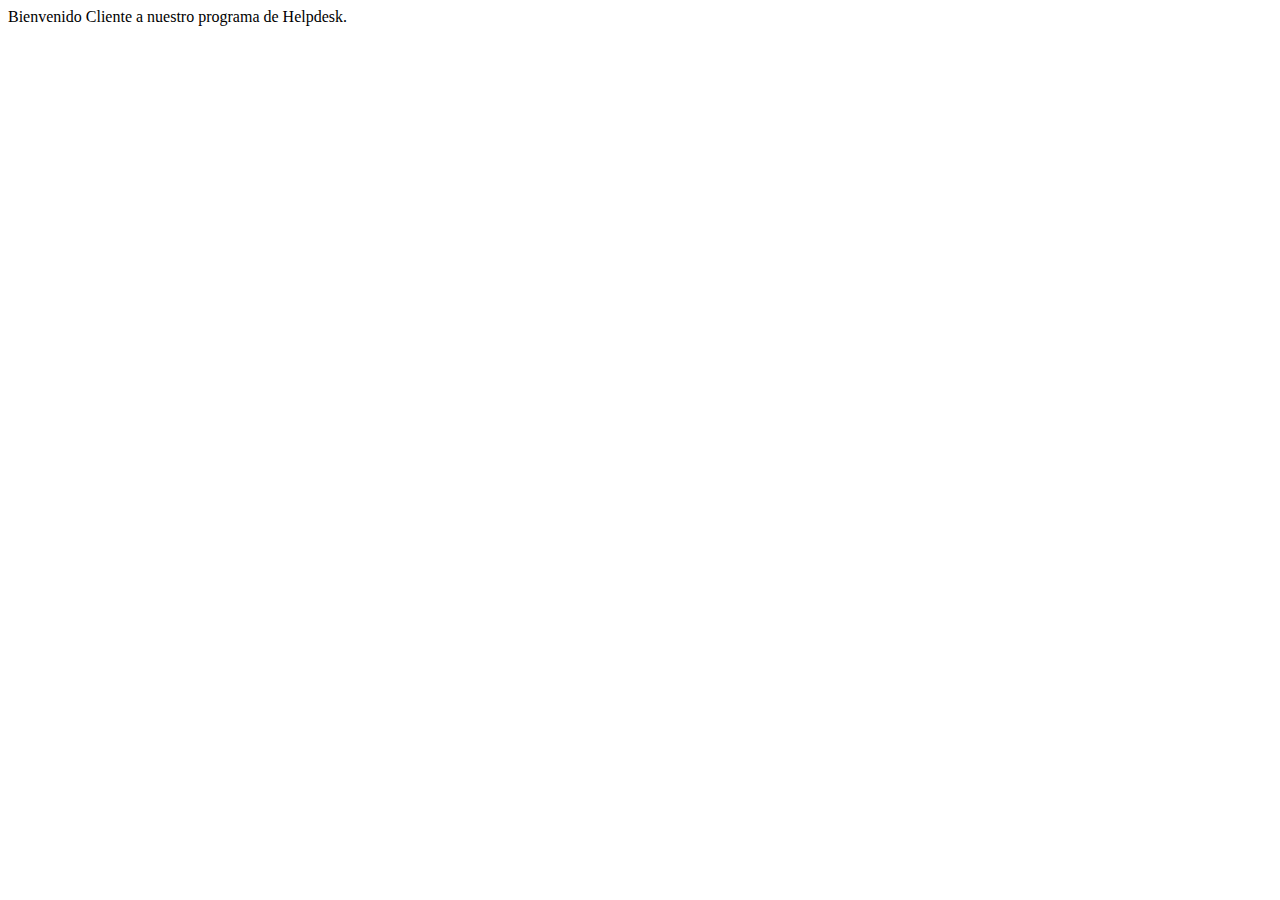
<file: src/index.html>
<!DOCTYPE html>
<html lang="en">
  <head>
    <meta charset="UTF-8" />
    <meta name="viewport" content="width=device-width, initial-scale=1.0" />
    <title>Landing </title>
  </head>
  <body>
    Bienvenido Cliente a nuestro programa de Helpdesk. 
  </body>
</html>
</file>
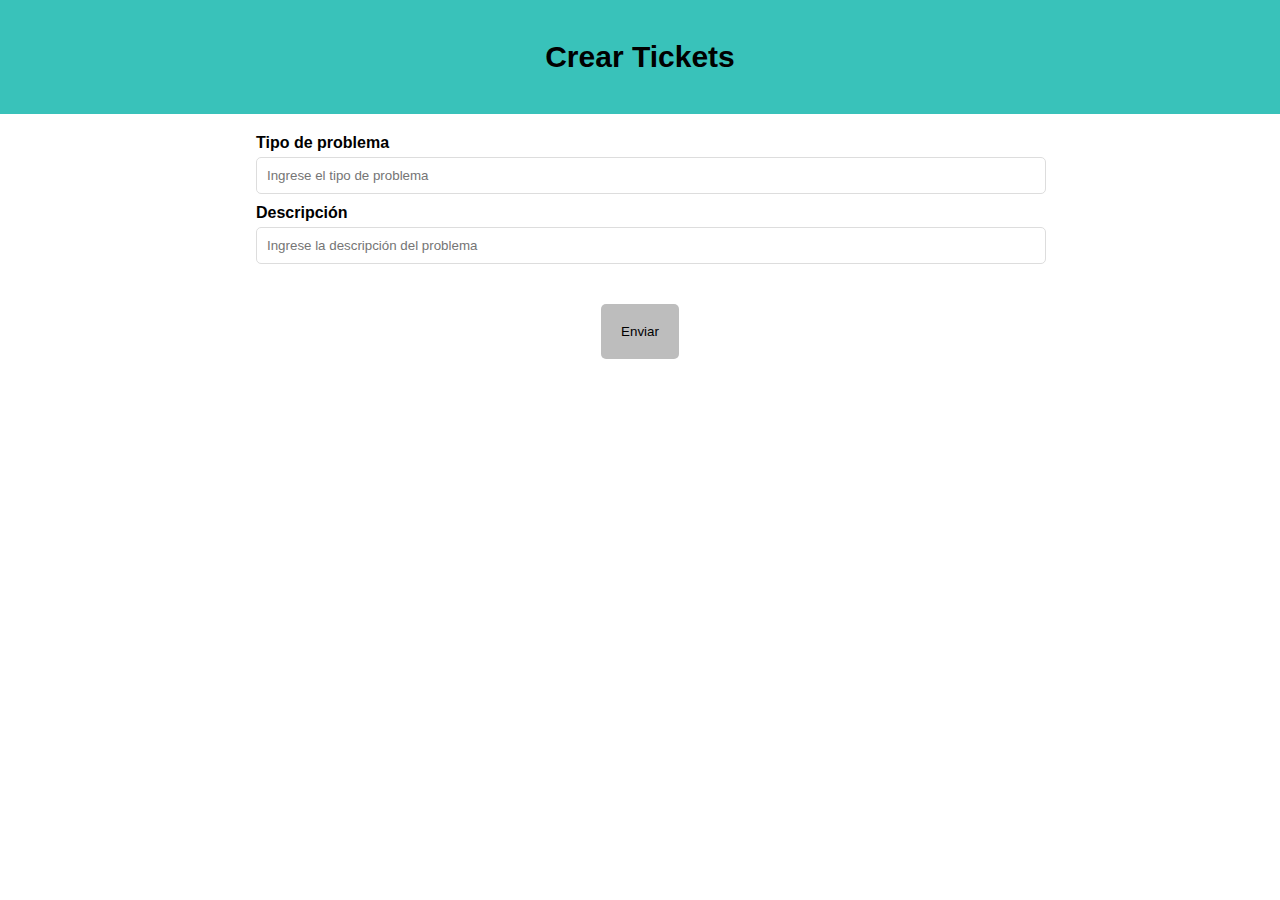
<file: src/CrearTickets.html>
<!DOCTYPE html>
<html lang="es">
<head>
<meta charset="UTF-8">
<meta name="viewport" content="width=device-width, initial-scale=1.0">
<title>Crear Tickets</title>
<style>
  body {
    font-family: Arial, sans-serif;
    margin: 0;
    padding: 0;
  }
  nav {
    background-color: #39c2ba;
    color: black;
    text-align: center;
    padding: 40px 0;
  }
  nav a {
    color: black;
    text-decoration: none;
    margin: 0 15px;
    font-size: 30px;
  }
  .container {
    text-align: center;
    margin-top: 20px;
  }
  .form-group {
    margin: 10px auto;
    width: 60%;
    text-align: left;
  }
  .form-group label {
    display: block;
    font-weight: bold;
    margin-bottom: 5px;
  }
  .form-group input[type="text"] {
    width: 100%;
    padding: 10px;
    border: 1px solid #ddd;
    border-radius: 5px;
  }
  .button {
    display: block;
    margin: 40px auto;
    padding: 20px 20px;
    background-color: #bdbdbd;
    color: black;
    border: none;
    border-radius: 5px;
    cursor: pointer;
  }
</style>
</head>
<body>
  <nav>
    <a href="#"><b>Crear Tickets</b></a>
  </nav>
  <div class="container">
    <div class="form-group">
      <label for="tipoProblema">Tipo de problema</label>
      <input type="text" id="tipoProblema" name="tipoProblema" placeholder="Ingrese el tipo de problema">
    </div>
    <div class="form-group">
      <label for="descripcion">Descripción</label>
      <input type="text" id="descripcion" name="descripcion" placeholder="Ingrese la descripción del problema">
    </div>
    <button class="button">Enviar</button>
  </div>
</body>
</html>
</file>
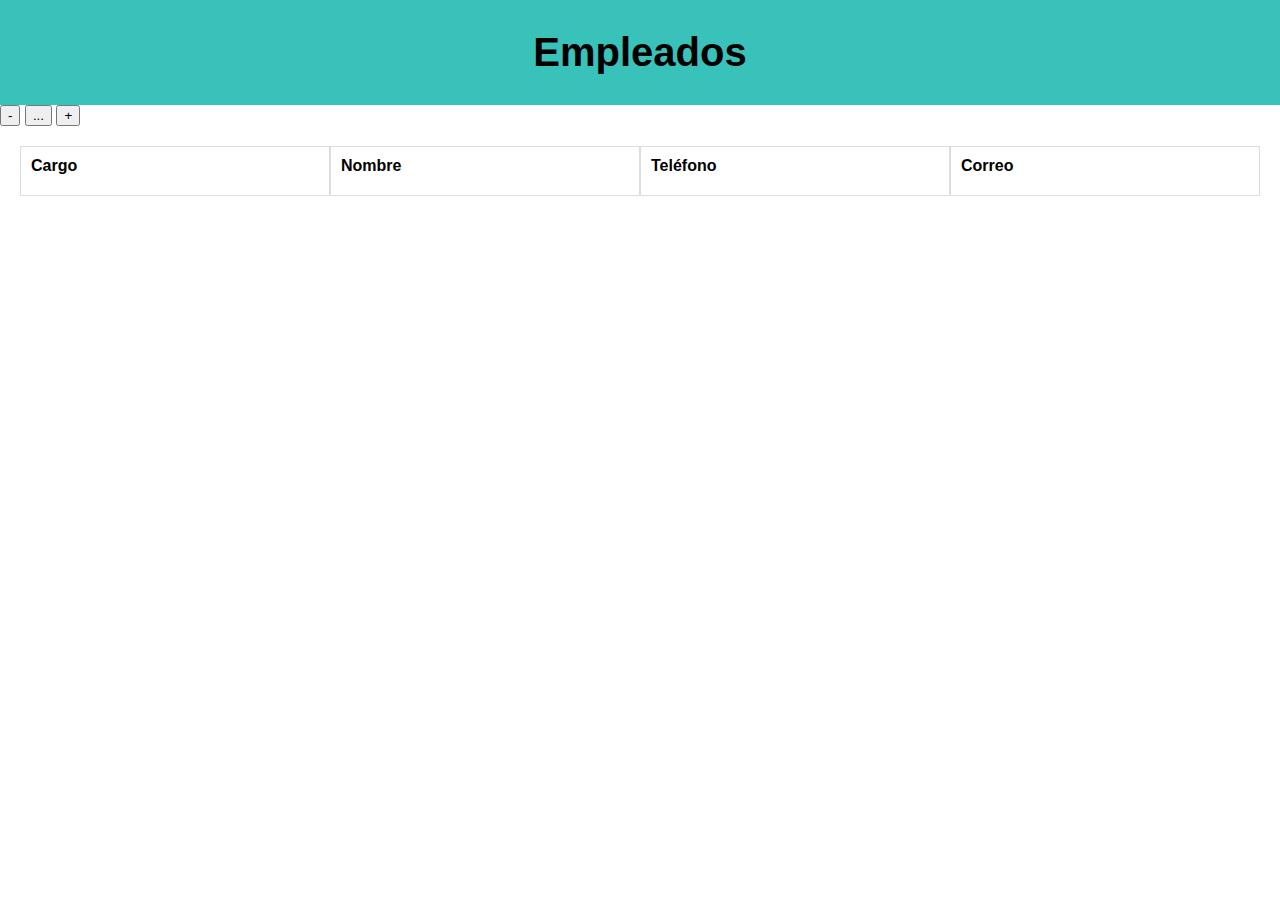
<file: src/empleados.html>
<!DOCTYPE html>
<html lang="es">
<head>
<meta charset="UTF-8">
<meta name="viewport" content="width=device-width, initial-scale=1.0">
<title>Sucursales</title>
<style>
  body {
    font-family: Arial, sans-serif;
    margin: 0;
    padding: 0;
  }
  nav {
    background-color: #39c2ba;
    color: black;
    text-align: center;
    padding: 30px 0;
  }
  nav a {
    color: black;
    text-decoration: none;
    margin: 0 30px;
    font-size: 40px;
  }
  .container {
    display: flex;
    justify-content: space-between;
    margin: 20px;
  }
  .column {
    flex: 1;
    padding: 10px;
    border: 1px solid #ddd;
  }
  .column-title {
    font-weight: bold;
    margin-bottom: 10px;
  }
</style>
</head>
<body>
    
  <nav>
    <a href="#"><b>Empleados</b></a>
  </nav>
  <button>-</button>
    <button>...</button>
    <button>+</button>

  <div class="container">
    <div class="column">
      <div class="column-title">Cargo</div>
      
    </div>
    <div class="column">
      <div class="column-title">Nombre</div>
      
    </div>
    <div class="column">
      <div class="column-title">Teléfono</div>

    </div>
    <div class="column">
      <div class="column-title">Correo</div>
      
    </div>
  </div>
</body>
</html>
</file>
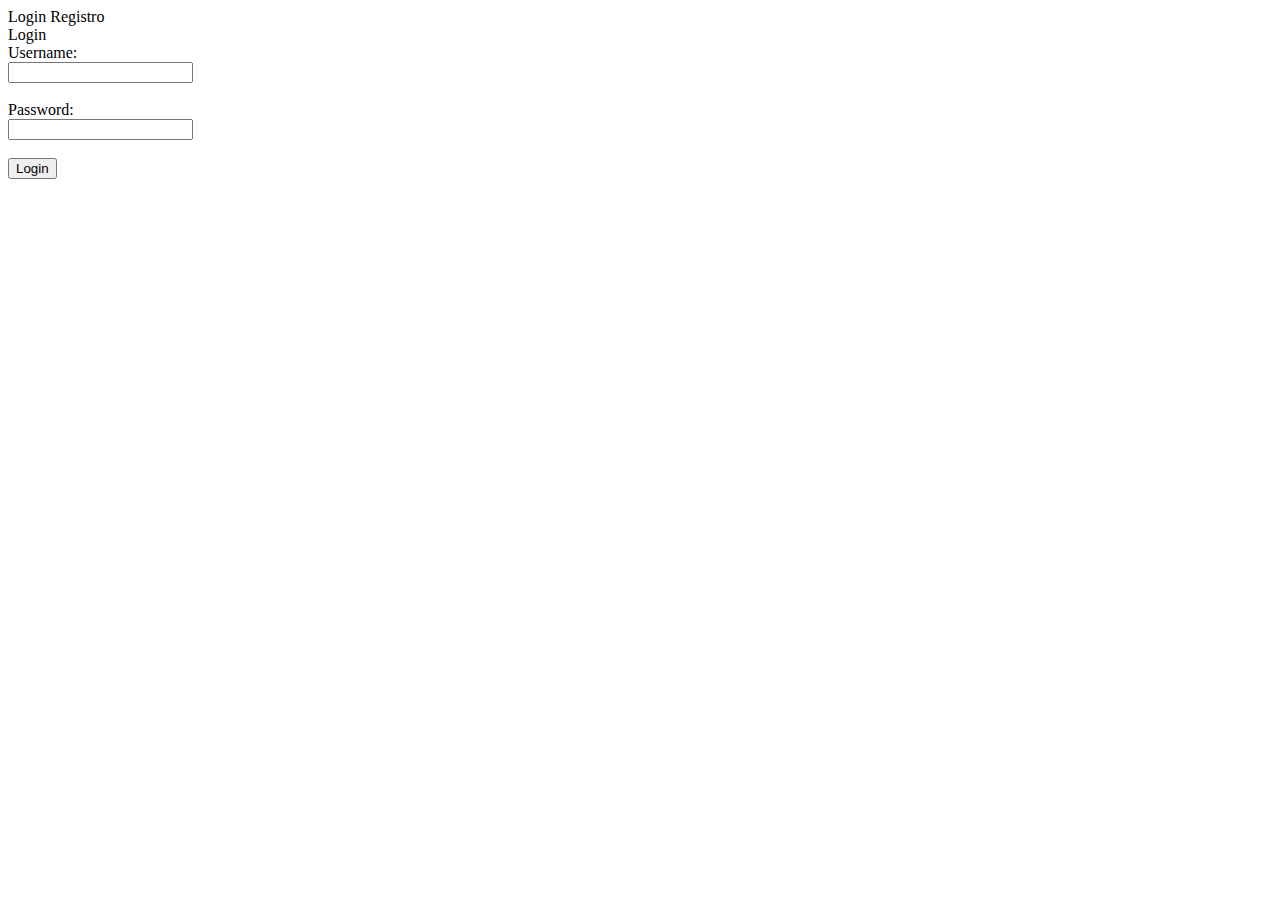
<file: src/login.html>
<!DOCTYPE html>
<html lang="en">
  <head>
    <meta charset="UTF-8" />
    <meta name="viewport" content="width=device-width, initial-scale=1.0" />
    <title>Login</title>
  </head>
  <body>
    <section>
      <span>Login</span>
      <span>Registro</span>
    </section>
    <section>
      <div>Login</div>
      <form action="index.html">
        <label for="username">Username:</label><br />
        <input type="text" id="username" name="username" required /><br /><br />

        <label for="password">Password:</label><br />
        <input
          type="password"
          id="password"
          name="password"
          required
        /><br /><br />

        <input type="submit" value="Login" />
      </form>
    </section>
  </body>
</html>
</file>
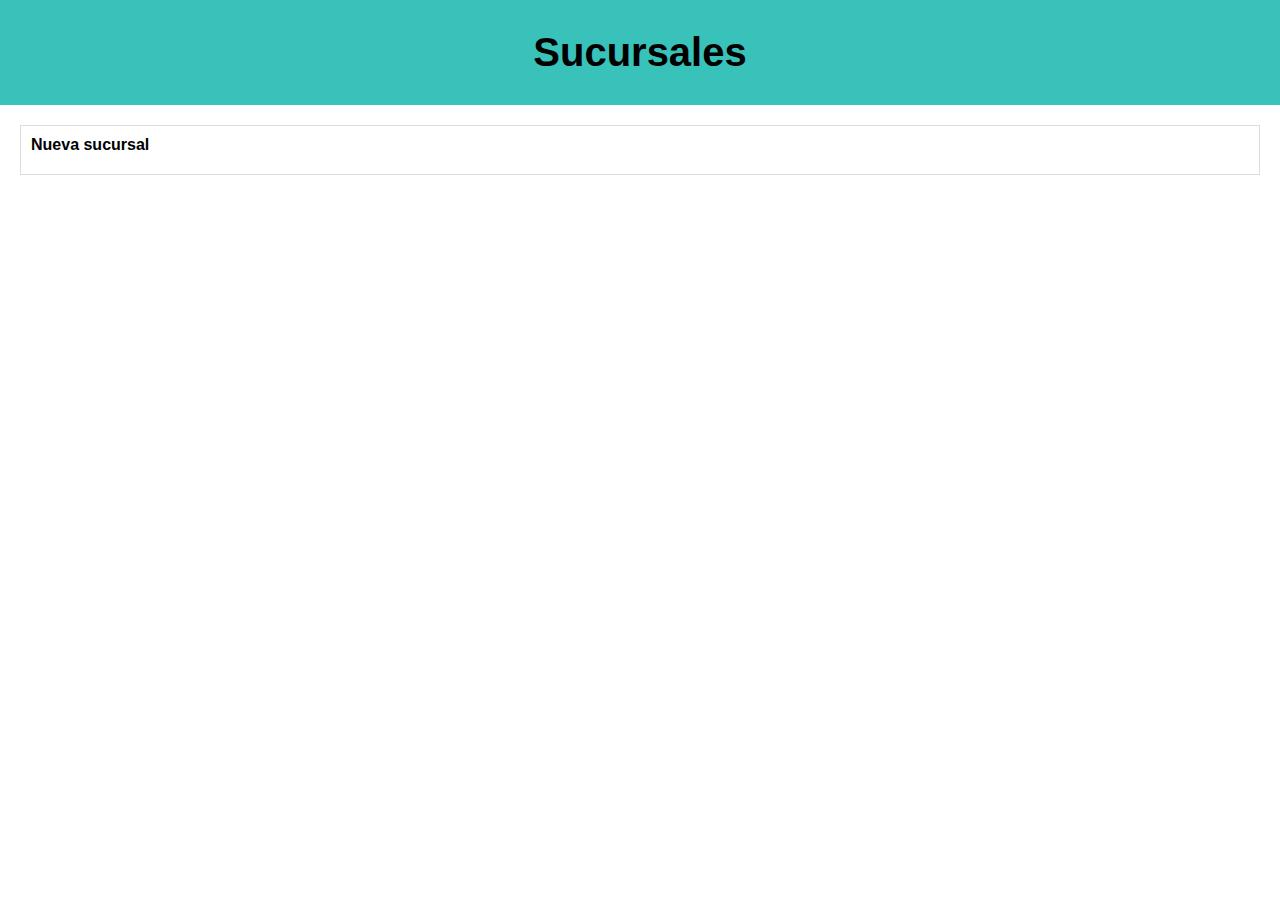
<file: src/Nuevasucursal.html>
<!DOCTYPE html>
<html lang="es">
<head>
<meta charset="UTF-8">
<meta name="viewport" content="width=device-width, initial-scale=1.0">
<title>Sucursales</title>
<style>
  body {
    font-family: Arial, sans-serif;
    margin: 0;
    padding: 0;
  }
  nav {
    background-color: #39c2ba;
    color: black;
    text-align: center;
    padding: 30px 0;
  }
  nav a {
    color: black;
    text-decoration: none;
    margin: 0 30px;
    font-size: 40px;
  }
  .container {
    display: flex;
    justify-content: space-between;
    margin: 20px;
  }
  .column {
    flex: 1;
    padding: 10px;
    border: 1px solid #ddd;
  }
  .column-title {
    font-weight: bold;
    margin-bottom: 10px;
  }
</style>
</head>
<body>
    <nav>
        <a href="#"><b>Sucursales</b></a>
      </nav>
 
  <div class="container">
    <div class="column">
      <div class="column-title">Nueva sucursal</div>
      
    </div>
  </div>
</body>
</html>
</file>
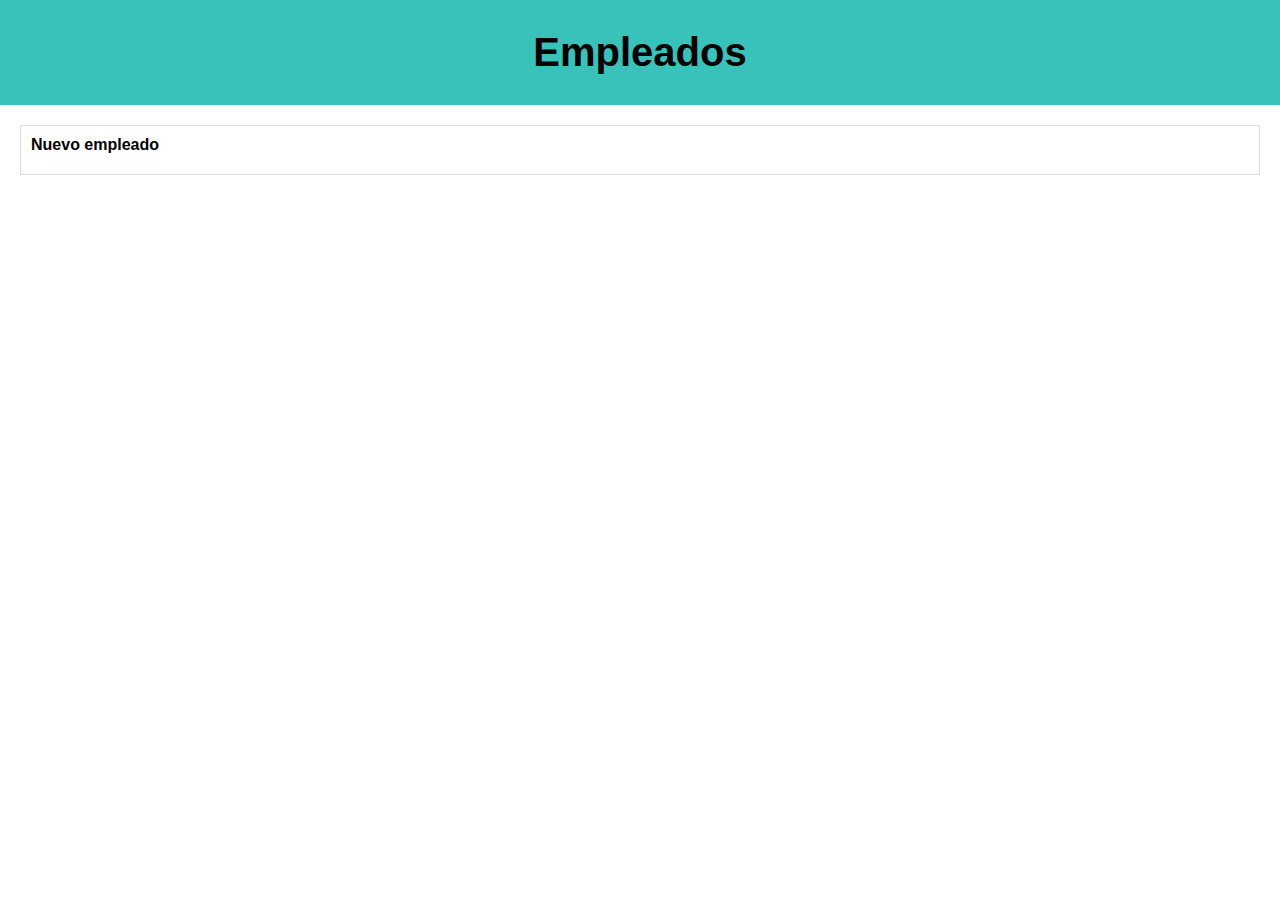
<file: src/Nuevoempleado.html>
<!DOCTYPE html>
<html lang="es">
<head>
<meta charset="UTF-8">
<meta name="viewport" content="width=device-width, initial-scale=1.0">

<style>
  body {
    font-family: Arial, sans-serif;
    margin: 0;
    padding: 0;
  }
  nav {
    background-color: #39c2ba;
    color: black;
    text-align: center;
    padding: 30px 0;
  }
  nav a {
    color: black;
    text-decoration: none;
    margin: 0 30px;
    font-size: 40px;
  }
  .container {
    display: flex;
    justify-content: space-between;
    margin: 20px;
  }
  .column {
    flex: 1;
    padding: 10px;
    border: 1px solid #ddd;
  }
  .column-title {
    font-weight: bold;
    margin-bottom: 10px;
  }
</style>
</head>
<body>
    
  <nav>
    <a href="#"><b>Empleados</b></a>
  </nav>
 
  <div class="container">
    <div class="column">
      <div class="column-title">Nuevo empleado</div>
      
    </div>
  </div>
</body>
</html>
</file>
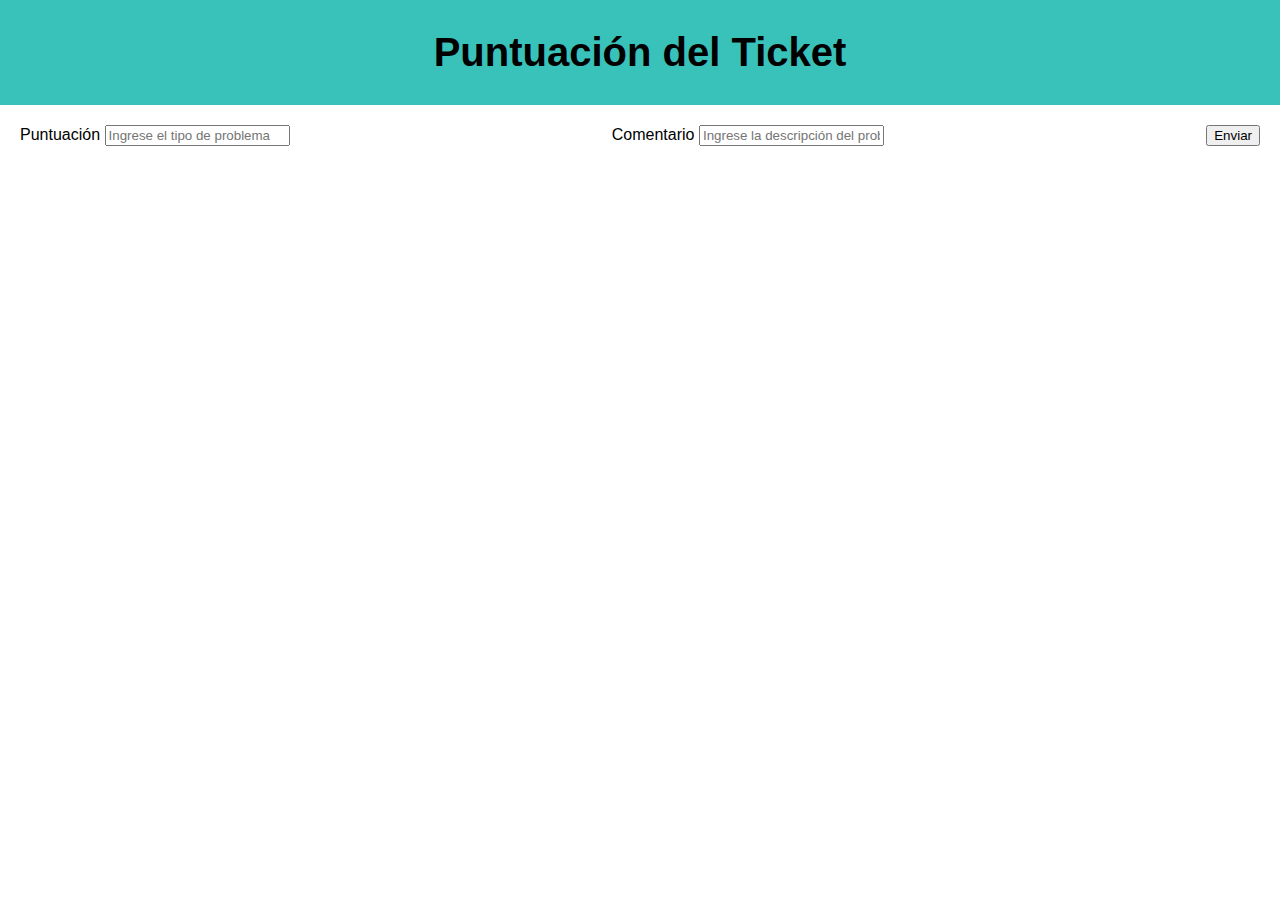
<file: src/PuntuaciónTicket.html>
<!DOCTYPE html>
<html lang="es">
<head>
<meta charset="UTF-8">
<meta name="viewport" content="width=device-width, initial-scale=1.0">
<title>Puntuación del Ticket</title>
<style>
  body {
    font-family: Arial, sans-serif;
    margin: 0;
    padding: 0;
  }
  nav {
    background-color: #39c2ba;
    color: black;
    text-align: center;
    padding: 30px 0;
  }
  nav a {
    color: black;
    text-decoration: none;
    margin: 0 30px;
    font-size: 40px;
  }
  .container {
    display: flex;
    justify-content: space-between;
    margin: 20px;
  }
  .column {
    flex: 1;
    padding: 10px;
    border: 1px solid #ddd;
  }
  .column-title {
    font-weight: bold;
    margin-bottom: 10px;
  }
</style>
</head>
<body>
    
    <nav>
        <a href="#"><b>Puntuación del Ticket</b></a>
      </nav>
      <div class="container">
        <div class="form-group">
          <label for="tipoProblema">Puntuación</label>
          <input type="text" id="tipoProblema" name="tipoProblema" placeholder="Ingrese el tipo de problema">
        </div>
        <div class="form-group">
          <label for="descripcion">Comentario</label>
          <input type="text" id="descripcion" name="descripcion" placeholder="Ingrese la descripción del problema">
        </div>
        <button class="button">Enviar</button>
      </div>
    </body>
    </html>
</file>
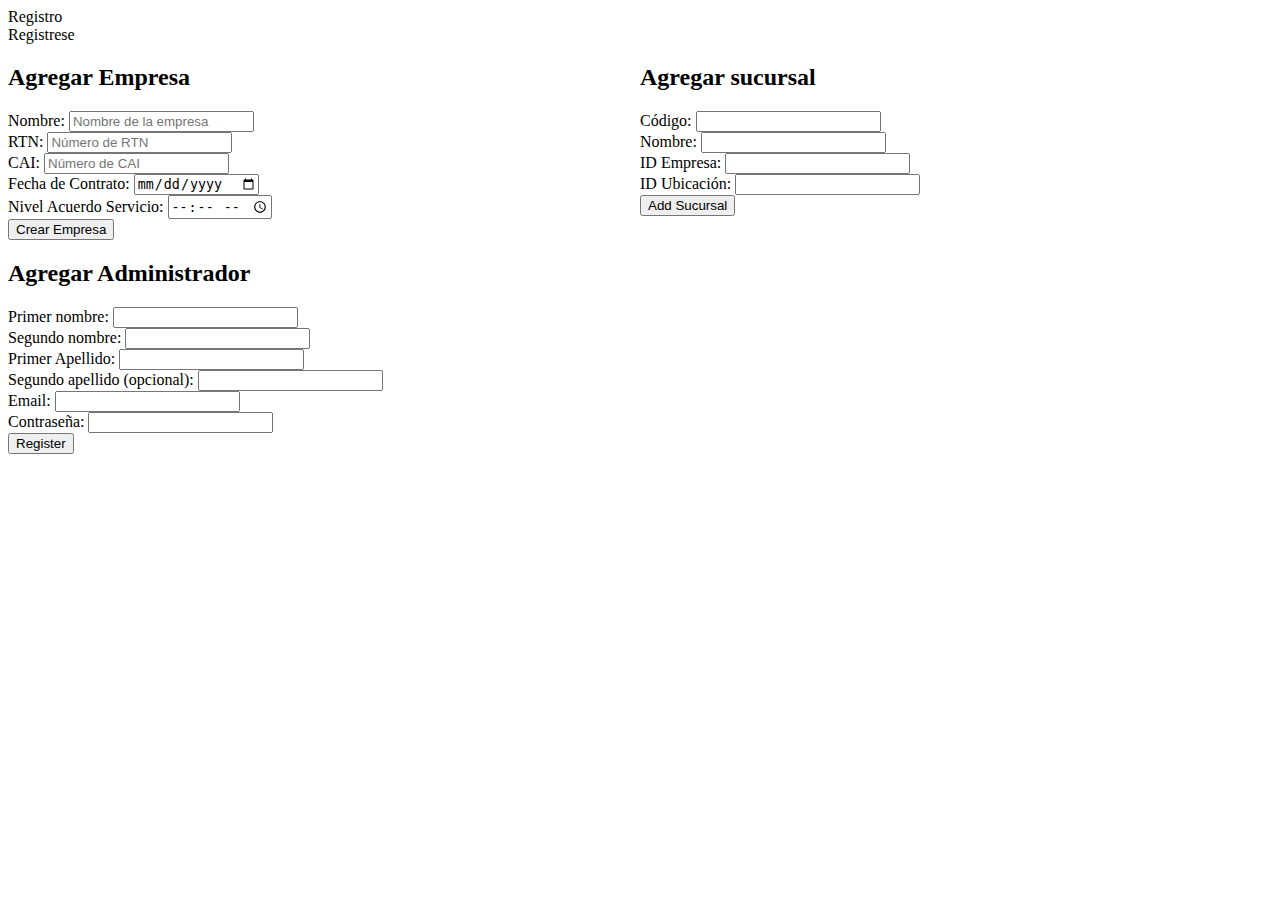
<file: src/register.html>
<!DOCTYPE html>
<html lang="en">
  <head>
    <meta charset="UTF-8" />
    <meta name="viewport" content="width=device-width, initial-scale=1.0" />
    <title>Registro</title>
    <link
      href="https://cdn.jsdelivr.net/npm/bootstrap@5.3.1/dist/css/bootstrap.min.css"
      rel="stylesheet"
      integrity="sha384-4bw+/aepP/YC94hEpVNVgiZdgIC5+VKNBQNGCHeKRQN+PtmoHDEXuppvnDJzQIu9"
      crossorigin="anonymous"
    />
    <link rel="stylesheet" href="/src/css/register.css" />
  </head>
  <body>
    <section>Registro</section>
    <section>
      <span>Registrese</span>
      <div id="sidebar-register">
        <div class="container mt-4">
          <h2>Agregar Empresa</h2>
          <form action="process_form.php" method="post">
            <div class="form-group">
              <label for="nombre">Nombre:</label>
              <input
                type="text"
                id="nombre"
                name="nombre"
                class="form-control"
                placeholder="Nombre de la empresa"
              />
            </div>

            <div class="form-group">
              <label for="RTN">RTN:</label>
              <input
                type="text"
                id="RTN"
                name="RTN"
                class="form-control"
                placeholder="Número de RTN"
                required
              />
            </div>

            <div class="form-group">
              <label for="CAI">CAI:</label>
              <input
                type="text"
                id="CAI"
                name="CAI"
                class="form-control"
                placeholder="Número de CAI"
                required
              />
            </div>

            <div class="form-group">
              <label for="fecha_contrato">Fecha de Contrato:</label>
              <input
                type="date"
                id="fecha_contrato"
                name="fecha_contrato"
                class="form-control"
              />
            </div>

            <div class="form-group">
              <label for="id_nivel_acuerdo_servicio"
                >Nivel Acuerdo Servicio:</label
              >
              <input
                type="time"
                id="id_nivel_acuerdo_servicio"
                name="id_nivel_acuerdo_servicio"
                class="form-control"
              />
            </div>

            <button type="submit" class="btn btn-primary">Crear Empresa</button>
          </form>
        </div>

        <div class="container mt-4">
          <h2>Agregar sucursal</h2>
          <form action="insert_sucursal.php" method="post">
            <!-- Adjust action and method as needed -->
            <div class="form-group">
              <label for="codigo">Código:</label>
              <input
                type="text"
                class="form-control"
                id="codigo"
                name="codigo"
                required
              />
            </div>
            <div class="form-group">
              <label for="nombre">Nombre:</label>
              <input
                type="text"
                class="form-control"
                id="nombre"
                name="nombre"
                required
              />
            </div>
            <div class="form-group">
              <label for="id_empresa">ID Empresa:</label>
              <input
                type="number"
                class="form-control"
                id="id_empresa"
                name="id_empresa"
                required
              />
            </div>
            <div class="form-group">
              <label for="id_ubicacion">ID Ubicación:</label>
              <input
                type="number"
                class="form-control"
                id="id_ubicacion"
                name="id_ubicacion"
                required
              />
            </div>
            <button type="submit" class="btn btn-primary">Add Sucursal</button>
          </form>
        </div>

        <div class="container mt-4">
          <h2>Agregar Administrador</h2>
          <form action="login.html" method="post">
            <div class="form-group">
              <label for="primer_nombre">Primer nombre:</label>
              <input
                type="text"
                id="primer_nombre"
                name="primer_nombre"
                class="form-control"
                required
              />
            </div>

            <div class="form-group">
              <label for="segundo_nombre">Segundo nombre:</label>
              <input
                type="text"
                id="segundo_nombre"
                name="segundo_nombre"
                class="form-control"
                required
              />
            </div>

            <div class="form-group">
              <label for="primer_apellido">Primer Apellido:</label>
              <input
                type="text"
                id="primer_apellido"
                name="primer_apellido"
                class="form-control"
                required
              />
            </div>

            <div class="form-group">
              <label for="segundo_apellido">Segundo apellido (opcional):</label>
              <input
                type="text"
                id="segundo_apellido"
                name="segundo_apellido"
                class="form-control"
              />
            </div>

            <div class="form-group">
              <label for="correo">Email:</label>
              <input
                type="email"
                id="correo"
                name="correo"
                class="form-control"
                required
              />
            </div>

            <div class="form-group">
              <label for="contrasenia">Contraseña:</label>
              <input
                type="password"
                id="contrasenia"
                name="contrasenia"
                class="form-control"
                required
              />
            </div>

            <button type="submit" class="btn btn-primary">Register</button>
          </form>
        </div>
      </div>
    </section>
    <script
      src="https://cdn.jsdelivr.net/npm/bootstrap@5.3.1/dist/js/bootstrap.bundle.min.js"
      integrity="sha384-HwwvtgBNo3bZJJLYd8oVXjrBZt8cqVSpeBNS5n7C8IVInixGAoxmnlMuBnhbgrkm"
      crossorigin="anonymous"
    ></script>
  </body>
</html>
</file>
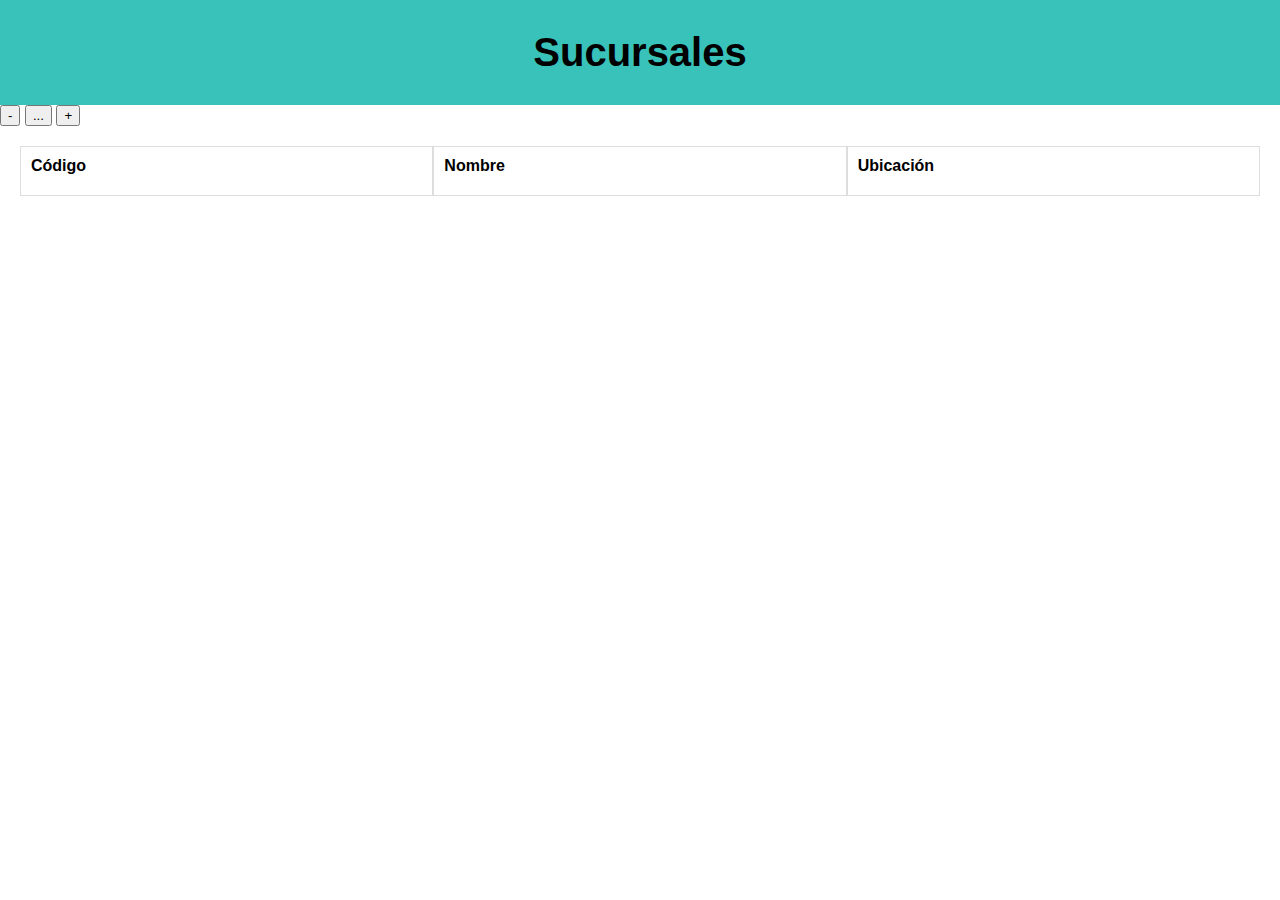
<file: src/Sucursales.html>
<!DOCTYPE html>
<html lang="es">
<head>
<meta charset="UTF-8">
<meta name="viewport" content="width=device-width, initial-scale=1.0">
<title>Sucursales</title>
<style>
  body {
    font-family: Arial, sans-serif;
    margin: 0;
    padding: 0;
  }
  nav {
    background-color: #39c2ba;
    color: black;
    text-align: center;
    padding: 30px 0;
  }
  nav a {
    color: black;
    text-decoration: none;
    margin: 0 30px;
    font-size: 40px;
  }
  .container {
    display: flex;
    justify-content: space-between;
    margin: 20px;
  }
  .column {
    flex: 1;
    padding: 10px;
    border: 1px solid #ddd;
  }
  .column-title {
    font-weight: bold;
    margin-bottom: 10px;
  }
</style>
</head>
<body>
    
  <nav>
    <a href="#"><b>Sucursales</b></a>
  </nav>
  <button>-</button>
    <button>...</button>
    <button>+</button>

  <div class="container">
    <div class="column">
      <div class="column-title">Código</div>
      
    </div>
    <div class="column">
      <div class="column-title">Nombre</div>
      
    </div>
    <div class="column">
      <div class="column-title">Ubicación</div>
      
    </div>
  </div>
</body>
</html>
</file>
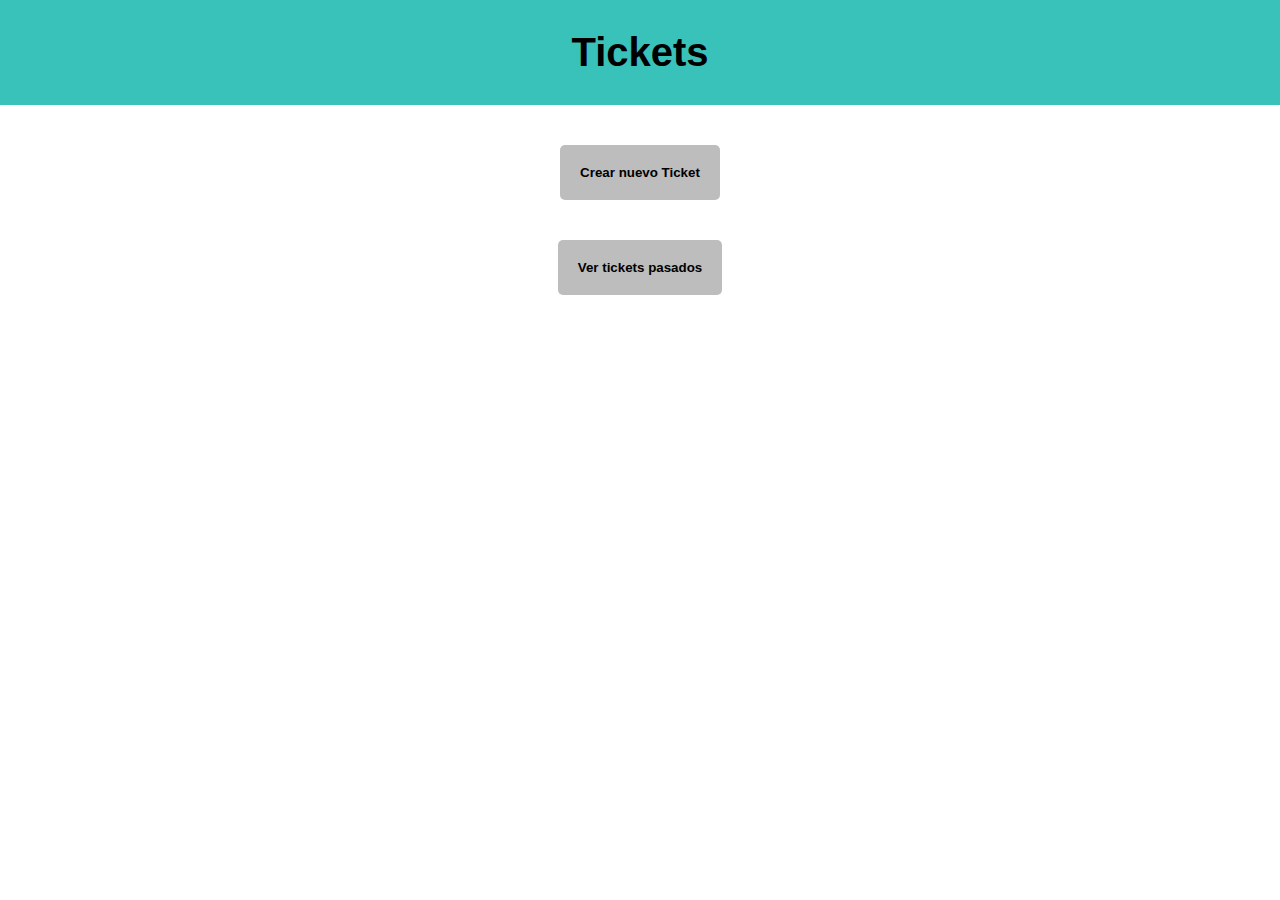
<file: src/Tickets.html>
<!DOCTYPE html>
<html lang="es">
<head>
<meta charset="UTF-8">
<meta name="viewport" content="width=device-width, initial-scale=1.0">

<style>
  body {
    font-family: Arial, sans-serif;
    margin: 0;
    padding: 0;
  }
  nav {
    background-color: #39c2ba;
    color: black;
    text-align: center;
    padding: 30px 0;
  }
  nav a {
    color: black;
    text-decoration: none;
    margin: 0 30px;
    font-size: 40px;
  }
  .container {
    display: flex;
    justify-content: space-between;
    margin: 20px;
  }
  .column {
    flex: 1;
    padding: 10px;
    border: 1px solid #ddd;
  }
  .column-title {
    font-weight: bold;
    margin-bottom: 10px;
  }

  .button {
    display: block;
    margin: 40px auto;
    padding: 20px 20px;
    background-color: #bdbdbd;
    color: black;
    border: none;
    border-radius: 5px;
    cursor: pointer;
  }
</style>
</head>
<body>
    
  <nav>
    <a href="#"><b>Tickets</b></a>
  </nav>
  <button class="button"><b>Crear nuevo Ticket</b></button>
  <button class="button"><b>Ver tickets pasados</b></button>
    
      
    </div>
  </div>
</body>
</html>
</file>
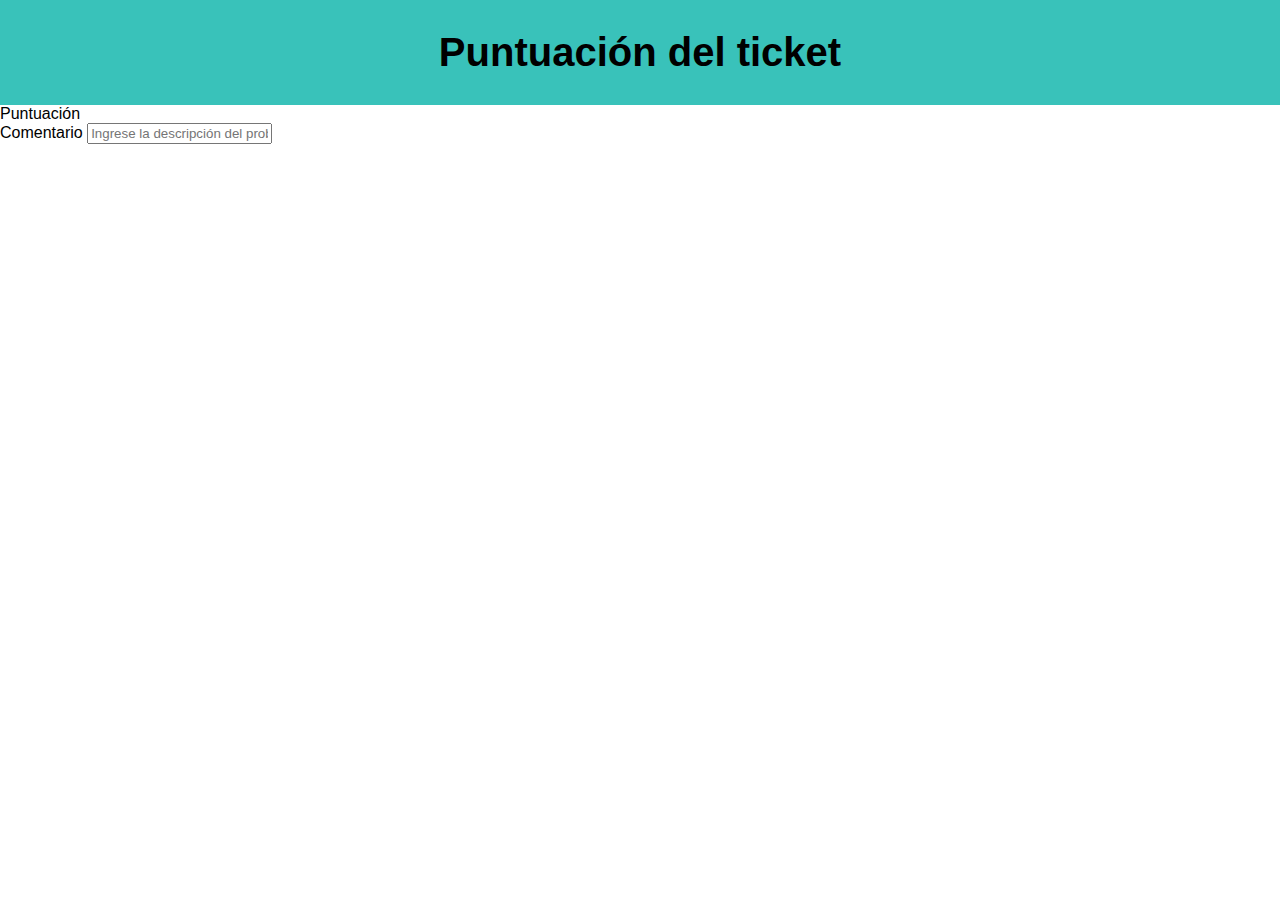
<file: src/Ticketspasados.html>
<!DOCTYPE html>
<html lang="es">
<head>
<meta charset="UTF-8">
<meta name="viewport" content="width=device-width, initial-scale=1.0">

<style>
  body {
    font-family: Arial, sans-serif;
    margin: 0;
    padding: 0;
  }
  nav {
    background-color: #39c2ba;
    color: black;
    text-align: center;
    padding: 30px 0;
  }
  nav a {
    color: black;
    text-decoration: none;
    margin: 0 30px;
    font-size: 40px;
  }
  .container {
    display: flex;
    justify-content: space-between;
    margin: 20px;
  }
  .column {
    flex: 1;
    padding: 10px;
    border: 1px solid #ddd;
  }
  .column-title {
    font-weight: bold;
    margin-bottom: 10px;
  }

  .button {
    display: block;
    margin: 40px auto;
    padding: 20px 20px;
    background-color: #bdbdbd;
    color: black;
    border: none;
    border-radius: 5px;
    cursor: pointer;
  }
</style>
</head>
<body>
    
  <nav>
    <a href="#"><b>Puntuación del ticket</b></a>
  </nav>
<div>Puntuación</div>
  <div class="form-group">
    <label for="descripcion">Comentario</label>
    <input type="text" id="descripcion" name="descripcion" placeholder="Ingrese la descripción del problema">
  </div>
    
      
    </div>
  </div>
</body>
</html>
</file>
<file: src/css/register.css>
#register{
    display: flex;
    justify-content: center;
    align-items: center;
    flex-direction: column;
}

#form-register{
    background-color:#F3EAD3;
    display: flex;
    flex-direction: column;
    width: 60vw;
    max-width: 500px;
    padding: 5px;
}

#form-register > label{
    font-family: 'Segoe UI', Tahoma, Geneva, Verdana, sans-serif;
    padding: 5px;
}

#form-register > input{
    border: 0;
    margin: 5px;
    height: 20px;
    border-radius: 5px;
}

#form-register > #btn-register{
    background-color: #3F2305;
    color: white;
    height: 30px;
}

#sidebar-register{
    display: grid;
    grid-template-columns: 1fr 1fr;
}
</file>
